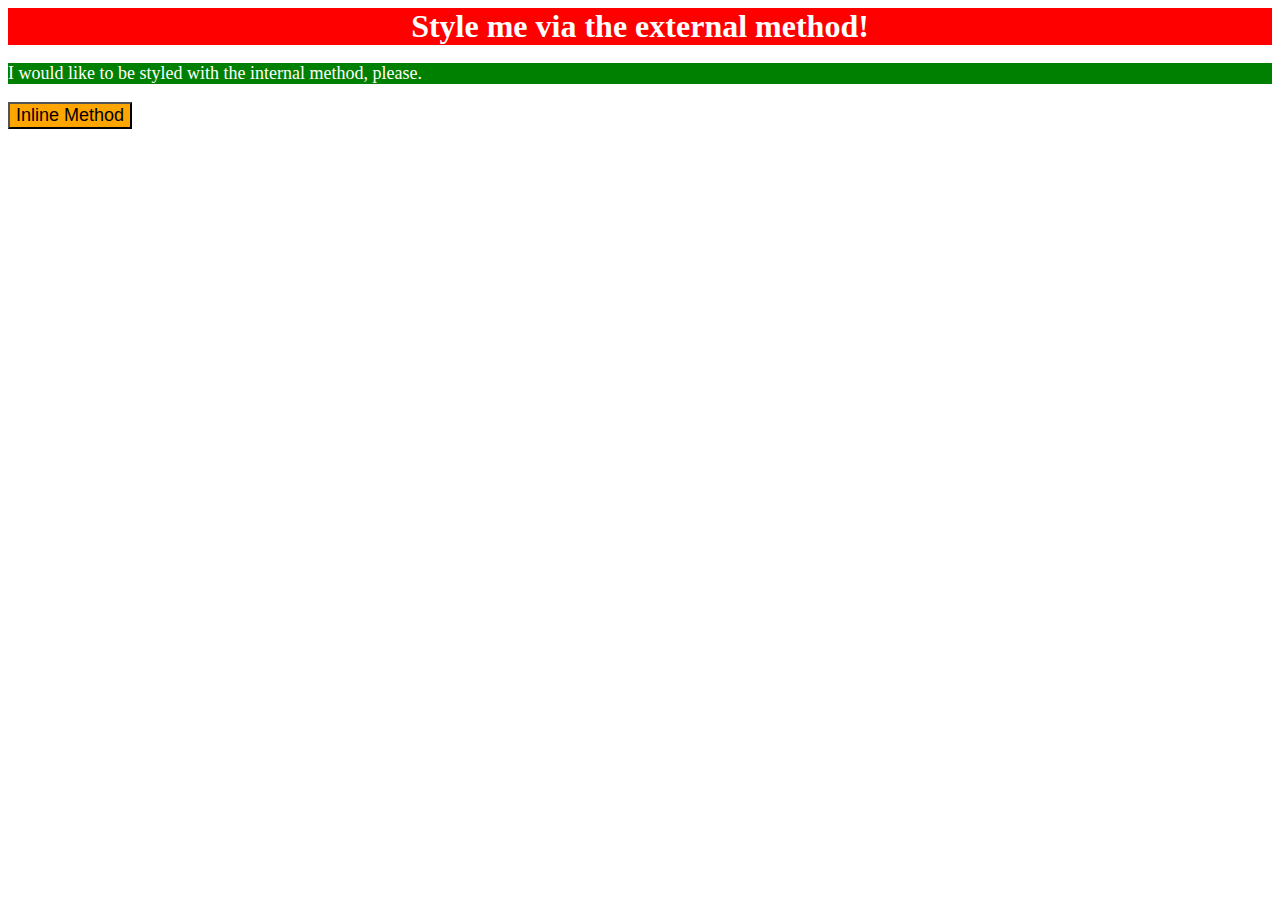
<file: foundations/intro-to-css/01-css-methods/index.html>
<!DOCTYPE html>
<html lang="en">
  <head>
    <meta charset="UTF-8">
    <meta http-equiv="X-UA-Compatible" content="IE=edge">
    <meta name="viewport" content="width=device-width, initial-scale=1.0">
    <link rel="stylesheet" href="styles.css">
    <title>Methods for Adding CSS</title>
  </head>
  <body>
    <div>Style me via the external method!</div>
    <p>I would like to be styled with the internal method, please.</p>
    <style> p {background-color: green; color: white; font-size: 18px;}</style>
    <button style="background-color:orange; font-size:18px;">Inline Method</button>
  </body>
</html>
</file>
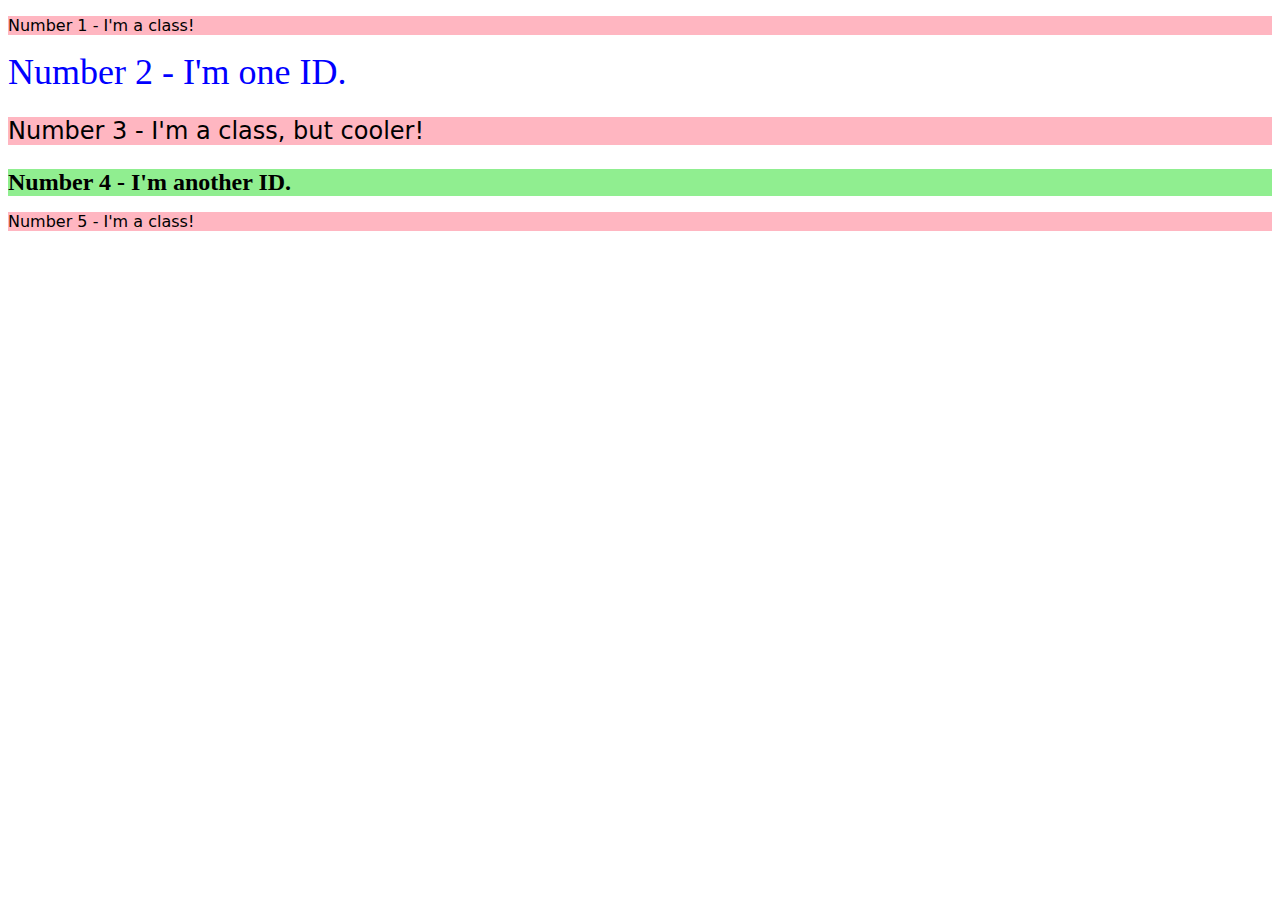
<file: foundations/intro-to-css/02-class-id-selectors/index.html>
<!DOCTYPE html>
<html lang="en">
  <head>
    <meta charset="UTF-8">
    <meta http-equiv="X-UA-Compatible" content="IE=edge">
    <meta name="viewport" content="width=device-width, initial-scale=1.0">
    <title>Class and ID Selectors</title>
    <link rel="stylesheet" href="style.css">
  </head>
  <body>
    <p class="Regular">Number 1 - I'm a class!</p>
    <div id="First">Number 2 - I'm one ID.</div>
    <p class="Regular Cool">Number 3 - I'm a class, but cooler!</p>
    <div id="Second">Number 4 - I'm another ID.</div>
    <p class="Regular">Number 5 - I'm a class!</p>
  </body>
</html>
</file>
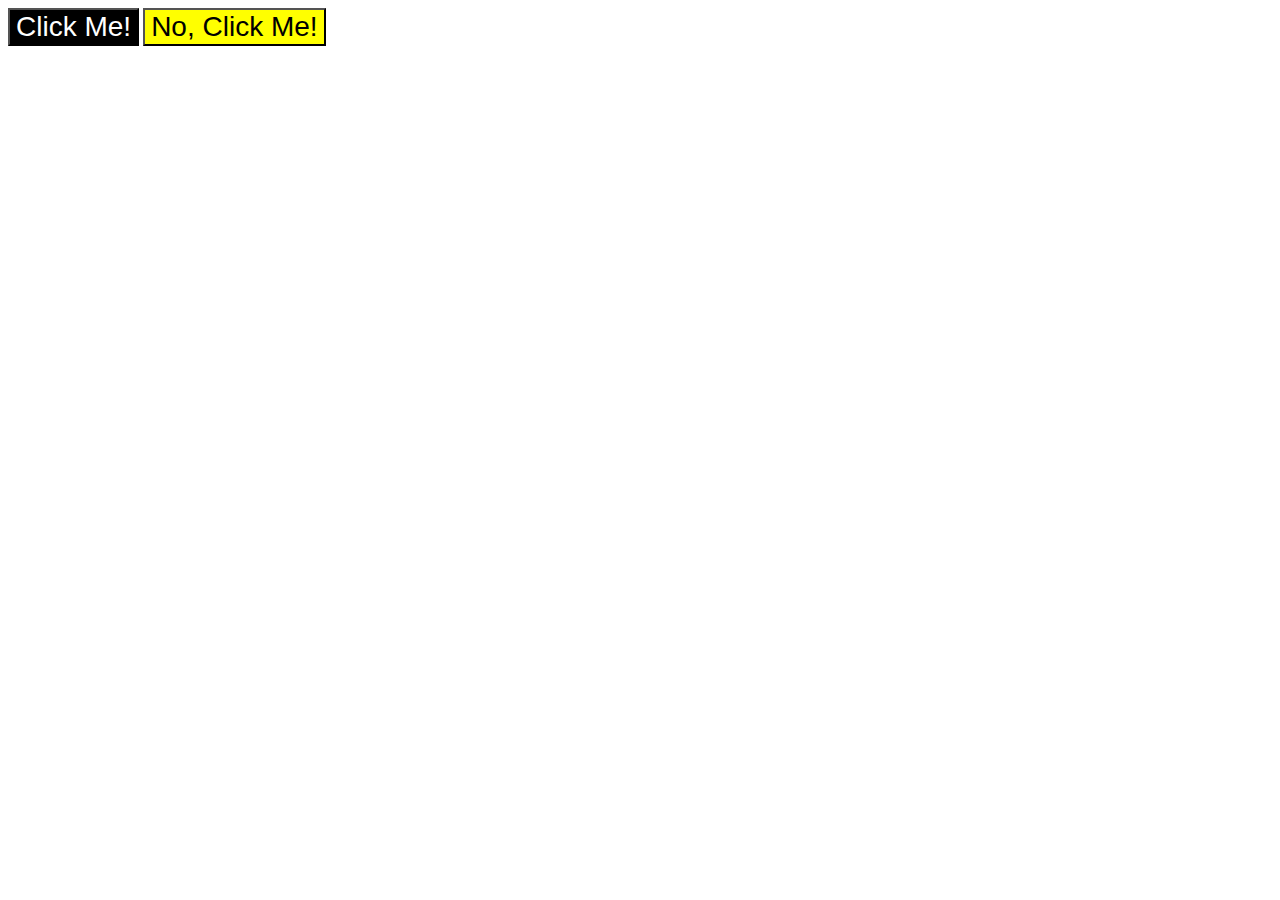
<file: foundations/intro-to-css/03-grouping-selectors/index.html>
<!DOCTYPE html>
<html lang="en">
  <head>
    <meta charset="UTF-8">
    <meta http-equiv="X-UA-Compatible" content="IE=edge">
    <meta name="viewport" content="width=device-width, initial-scale=1.0">
    <title>Grouping Selectors</title>
    <link rel="stylesheet" href="style.css">
  </head>
  <body>
    <button id="First" class="bonkers">Click Me!</button>
    <button id="Second" class="bonkers">No, Click Me!</button>
  </body>
</html>
</file>
<file: foundations/intro-to-css/01-css-methods/styles.css>
/* Styling for 01-css-methods */
div {
    color: white;
    font-size: 32px;
    font-weight: bold;
    text-align: center;
    background-color: red;
}
</file>
<file: foundations/intro-to-css/02-class-id-selectors/style.css>
#First {
color: blue;
font-size: 36px;
}

#Second {
background-color: lightgreen;
font-size: 24px;
font-weight: bold;
}

.Regular {
background-color: lightpink;
font-family: "Verdana", "DejaVu Sans", "sans-serif";
}

.Regular.Cool {
font-size: 24px;
}
</file>
<file: foundations/intro-to-css/03-grouping-selectors/style.css>
#First {
background-color: black;
color: white;
}

#Second {
background-color: yellow;
}

.bonkers {
font-size: 28px;
font-family: "Helvetica", "Times New Roman", sans-serif;
}
</file>
